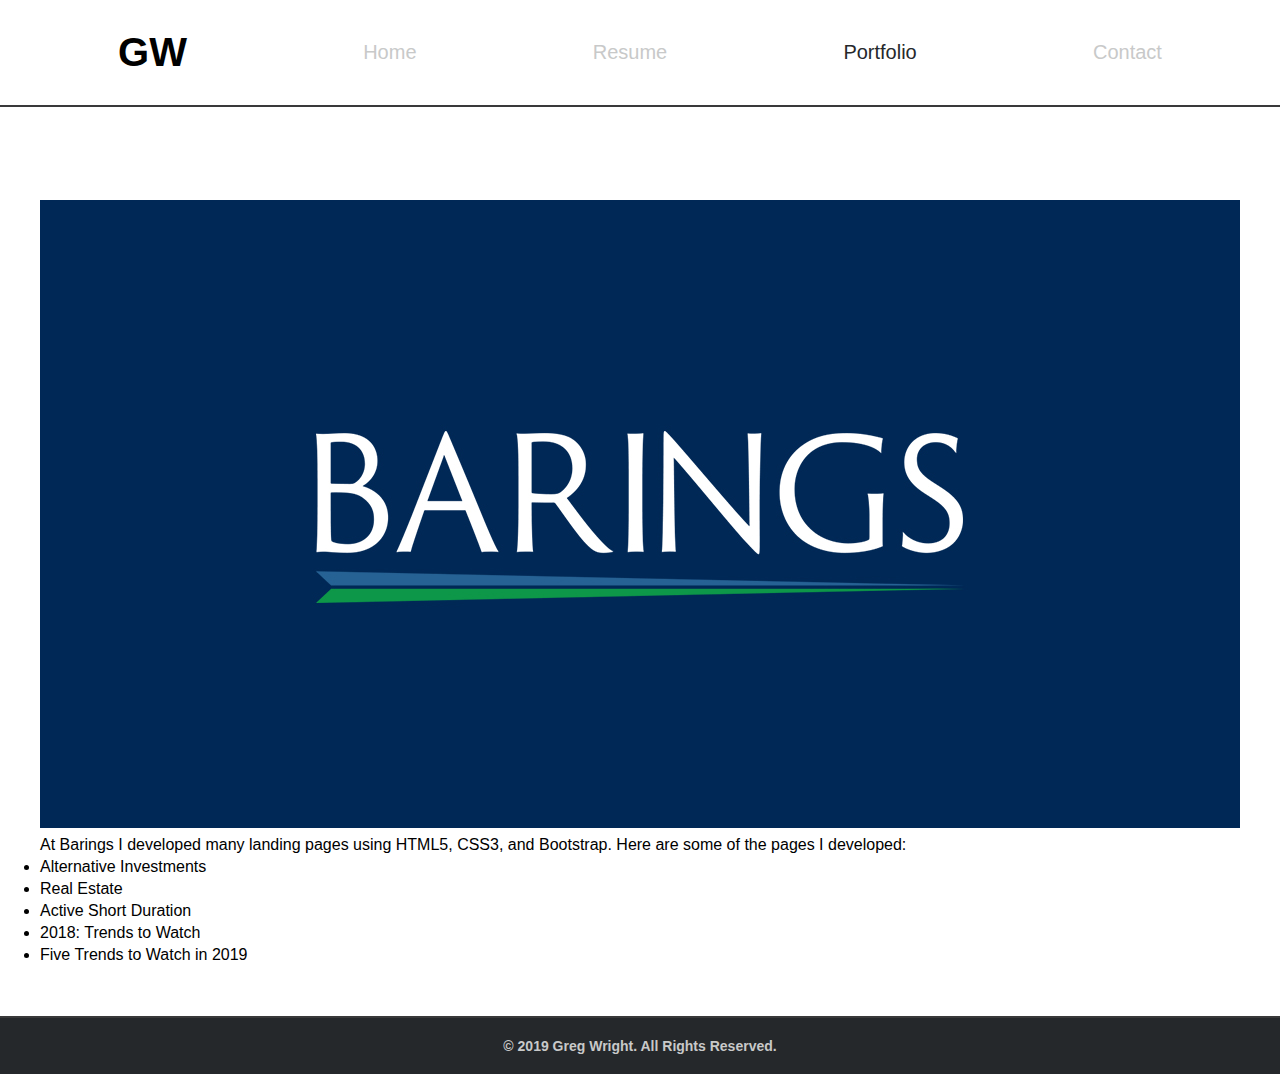
<file: pages/portfolio.html>
<!DOCTYPE html>
<html>
	<head>
		<title>Greg Wright Portfolio</title>
		<meta charset="utf-8">
    	<meta name="viewport" content="width=device-width, initial-scale=1, maximum-scale=1, user-scalable=no">
		<link rel="stylesheet" href="../styles/main.css">
		<script src="../js/jquery.js"></script>
		<script src="../js/script.js"></script>
	</head>
	<body>
		<nav id="top-nav" class="main-nav">
			<div class="navigationbar">
				<div id="title">
					<a href="#">GW</a>
					<span>
						<a href="javascript:void(0);" class="icon" onclick="addResponsive()">
							<div class="bar"></div>
							<div class="bar"></div>
							<div class="bar"></div>
						</a>
					</span>
				</div>
				<a href="../index.html">Home</a>
				<a href="./resume.html">Resume</a>
				<a class="current" href="#">Portfolio</a>
				<a href="./contact.html">Contact</a>
			</div>	
		</nav>
		<section class="portfolio">
			<div class="barings">
				<img src="../images/barings.jpg" alt="Barings" title="Barings">
				<p>At Barings I developed many landing pages using HTML5, CSS3, and Bootstrap. Here are some of the pages I developed:
				<ul>
					<li><a href="https://www.barings.com/us/financial-advisor/alternative-investments">Alternative Investments</a></li>
					<li><a href="https://www.barings.com/us/financial-advisor/alternative-investments">Real Estate</a></li>
					<li><a href="https://www.barings.com/us/guest/expect-more-from-your-core">Active Short Duration</a></li>
					<li><a href="https://www.barings.com/us/financial-advisor/2018-trends-to-watch">2018: Trends to Watch</a></li>
					<li><a href="https://www.barings.com/us/financial-advisor/five-trends-to-watch-in-2019">Five Trends to Watch in 2019</a></li>
				</ul>
			</div>
		</section>
		<footer class="footer">
			<div class="branding">
			</div>
			<div class="copywrite">
				&copy; 2019 Greg Wright. All Rights Reserved.
			</div>
		</footer>
	</body>
	
</html>
</file>
<file: styles/main.css>
.about-me {
  padding-top: 50px;
}

.image-container {
  overflow: hidden;
  height: 400px;
  position: relative;
  width: 100%;
}

.hero-image {
  background-image: url(../images/hero.png);
  background-repeat: no-repeat;
  background-position: center;
  background-attachment: fixed;
  background-size: cover;
  top: 0;
  position: absolute;
  display: block;
  height: 100%;
  width: 100%;
}

.hero-text {
  font-family: Arial, Helvetica, sans-serif;
  text-align: center;
  position: absolute;
  top: 250px;
  left: 50%;
  -webkit-transform: translate(-50%, -50%);
          transform: translate(-50%, -50%);
  color: #FFFFFF;
  font-size: 40px;
  font-weight: bold;
  z-index: 2;
  border: 3px solid #f1f1f1;
  background-color: rgba(0, 0, 0, 0.4);
  padding: 20px;
  width: 80%;
}

.headshot img {
  width: 100%;
  padding-top: 50px;
}

.technology-logos {
  overflow: hidden;
}

.technology-logos img {
  height: 45px;
  width: auto;
  margin-left: 35px;
  margin-right: 35px;
  margin-top: 20px;
}

.tint {
  position: relative;
  float: left;
  cursor: pointer;
}

.tint:before {
  content: "";
  display: block;
  position: absolute;
  top: 0;
  bottom: 0;
  left: 0;
  right: 0;
  background: rgba(255, 255, 255, 0.6);
  -webkit-transition: background .3s linear;
  transition: background .3s linear;
}

.tint:hover:before {
  background: none;
}

@media only screen and (min-width: 768px) {
  .description {
    float: left;
    width: 50%;
  }
  .headshot {
    float: right;
    width: 50%;
  }
  .headshot img {
    padding-top: 0px;
  }
  .hero-text {
    top: 250px;
  }
  .image-container {
    height: 400px;
  }
  .hero-image {
    background-size: cover;
  }
  .hero-text {
    font-size: 40px;
    top: 250px;
  }
  .technology-logos {
    clear: both;
  }
}

@media only screen and (min-width: 1200px) {
  .image-container {
    height: 600px;
  }
  .hero-text {
    top: 350px;
    font-size: 60px;
  }
  .headshot img {
    padding-top: 0px;
    max-width: 500px;
    padding-left: 50px;
  }
  .image-container {
    height: 600px;
  }
  .description {
    width: 50%;
  }
  .technology-logos {
    margin-top: 50px;
  }
  .technology-logos img {
    margin-left: 60px;
    margin-right: 60px;
    margin-top: 50px;
  }
}

.resume-header {
  height: 90vh;
  text-align: center;
}

.professional-experience-header {
  background: -webkit-gradient(linear, left top, left bottom, from(black), to(rgba(229, 229, 229, 0))), url("../images/professional-experience.jpg");
  background: linear-gradient(to bottom, black 0%, rgba(229, 229, 229, 0) 100%), url("../images/professional-experience.jpg");
  background-repeat: no-repeat;
  background-attachment: fixed;
  background-size: cover;
  width: 100%;
  height: 300px;
  color: #FFFFFF;
  padding-top: 120px;
  text-align: center;
  padding-left: 0px;
  font-size: 40px;
  line-height: 40px;
  font-family: Arial, Helvetica, sans-serif;
}

.education-header {
  background: -webkit-gradient(linear, left top, left bottom, from(black), to(rgba(229, 229, 229, 0))), url("../images/education.jpeg");
  background: linear-gradient(to bottom, black 0%, rgba(229, 229, 229, 0) 100%), url("../images/education.jpeg");
  background-repeat: no-repeat;
  background-attachment: fixed;
  background-size: cover;
  width: 100%;
  height: 300px;
  color: #FFFFFF;
  padding-top: 120px;
  text-align: center;
  padding-left: 0px;
  font-size: 40px;
  line-height: 40px;
  font-family: Arial, Helvetica, sans-serif;
}

.community-involvement-header {
  background: -webkit-gradient(linear, left top, left bottom, from(black), to(rgba(229, 229, 229, 0))), url("../images/eagle.jpg");
  background: linear-gradient(to bottom, black 0%, rgba(229, 229, 229, 0) 100%), url("../images/eagle.jpg");
  background-repeat: no-repeat;
  background-attachment: fixed;
  background-size: cover;
  width: 100%;
  height: 300px;
  color: #FFFFFF;
  padding-top: 120px;
  text-align: center;
  padding-left: 0px;
  font-size: 40px;
  line-height: 40px;
  font-family: Arial, Helvetica, sans-serif;
}

.resume {
  color: #000000;
  margin-top: 150px;
  padding-top: 50px;
  font-family: Arial, Helvetica, sans-serif;
}

.pdf-button {
  margin: 20px auto;
  margin-bottom: 0px;
  height: 70px;
  width: 100%;
  max-width: 700px;
  padding: 25px 30px;
  border: solid 2px #000000;
  text-align: center;
  color: #000000;
  font-weight: bold;
  font-size: 16px;
  line-height: 20px;
  text-decoration: none;
  cursor: pointer;
}

.pdf-button-title {
  margin: 0 auto;
  text-align: center;
  padding-top: 30px;
  font-size: 18px;
  font-weight: bold;
  font-family: Arial, Helvetica, sans-serif;
}

#pdf-download-link:hover {
  color: #000000;
  text-decoration: none;
  font-family: Arial, Helvetica, sans-serif;
}

#resume-title {
  color: #000000;
  display: none;
  text-align: center;
  font-size: 70px;
  padding-top: 15vh;
  font-family: Arial, Helvetica, sans-serif;
}

#slow-fade-in {
  display: none;
  left: 0;
  right: 0;
  position: absolute;
  bottom: 200px;
  font-size: 15px;
  font-weight: bold;
}

.company {
  font-size: 22px;
  line-height: 26px;
}

.job-title {
  font-size: 18px;
  line-height: 20px;
  display: inline;
}

.year {
  font-size: 14px;
  line-height: 16px;
}

@media only screen and (min-width: 991px) {
  .pdf-download {
    clear: both;
    padding-top: 20px;
  }
  .pdf-button-title {
    font-size: 25px;
  }
}

@media only screen and (min-width: 1200px) {
  .education {
    float: right;
    width: 50%;
  }
  .community-involvement {
    float: left;
    width: 50%;
  }
  .professional-experience-header {
    padding-top: 125px;
    padding-left: 20px;
    font-size: 50px;
    line-height: 56px;
  }
  .education-header {
    padding-top: 125px;
    padding-left: 20px;
    font-size: 50px;
    line-height: 56px;
  }
  .community-involvement-header {
    padding-top: 125px;
    padding-left: 20px;
    font-size: 50px;
    line-height: 56px;
  }
}

.portfolio {
  margin-top: 150px;
  padding-top: 50px;
  font-family: Arial, Helvetica, sans-serif;
}

.portfolio img {
  width: 100%;
}

.contact {
  font-size: 16px;
  line-height: 30px;
  text-align: center;
  margin-top: 150px;
  font-family: Arial, Helvetica, sans-serif;
}

.contact a {
  font-weight: bold;
}

.copywrite {
  color: #C8C9C9;
  font-weight: bold;
  font-size: 14px;
  text-align: center;
  font-family: Arial, Helvetica, sans-serif;
}

* {
  -webkit-box-sizing: border-box;
          box-sizing: border-box;
  padding: 0;
  margin: 0;
}

section {
  max-width: 1200px;
  margin: 0 auto;
  font-family: Arial, Helvetica, sans-serif;
  font-size: 16px;
  line-height: 22px;
}

a {
  text-decoration: none;
  color: #000000;
}

.footer {
  background-color: #25282B;
  border-top: 2px solid #39393A;
  padding: 20px 0px;
  margin-top: 50px;
  clear: both;
}

.copywrite {
  margin: 0 auto;
}

#title {
  font-size: 40px;
  font-weight: bold;
  color: #25282B;
  font-family: Arial, Helvetica, sans-serif;
}

#title a:hover {
  text-decoration: none;
  color: #25282B;
}

.navigationbar {
  display: block;
}

.main-nav {
  padding: 30px;
  background-color: #FFFFFF;
  color: #FFFFFF;
  overflow: hidden;
  -webkit-transition: 0.4s;
  transition: 0.4s;
  position: fixed;
  width: 100%;
  top: 0;
  z-index: 999;
  border-bottom: solid 2px #39393A;
  font-family: Arial, Helvetica, sans-serif;
}

.main-nav a:not(:first-child) {
  font-size: 20px;
  color: #C8C9C9;
  text-decoration: none;
}

.main-nav a:hover:not(:first-child) {
  text-decoration: none;
  color: #25282B;
}

.main-nav a.current {
  text-decoration: none;
  color: #25282B;
}

.main-nav a:not(:first-child) {
  display: none;
}

.main-nav a.icon {
  float: right;
  display: block;
  padding-top: 5px;
}

.main-nav.responsive {
  position: absolute;
}

.main-nav.smaller {
  padding: 10px;
}

.main-nav.smaller.responsive {
  position: fixed;
}

.main-nav.responsive a:not(:first-child) {
  display: block;
  float: none;
  text-align: left;
}

.main-nav.responsive a.icon {
  float: right;
}

.bar {
  width: 35px;
  height: 4px;
  background-color: black;
  margin: 6px 0;
}

@media only screen and (min-width: 768px) {
  .main-nav.smaller {
    padding: 5px 20px;
  }
}

@media only screen and (min-width: 1200px) {
  .navigationbar {
    display: -webkit-box;
    display: -ms-flexbox;
    display: flex;
    -ms-flex-wrap: wrap;
        flex-wrap: wrap;
    -webkit-box-align: center;
        -ms-flex-align: center;
            align-items: center;
    -ms-flex-pack: distribute;
        justify-content: space-around;
  }
  .main-nav a.icon {
    display: none;
  }
  .main-nav a:not(:first-child) {
    display: block;
  }
}
/*# sourceMappingURL=main.css.map */
</file>
